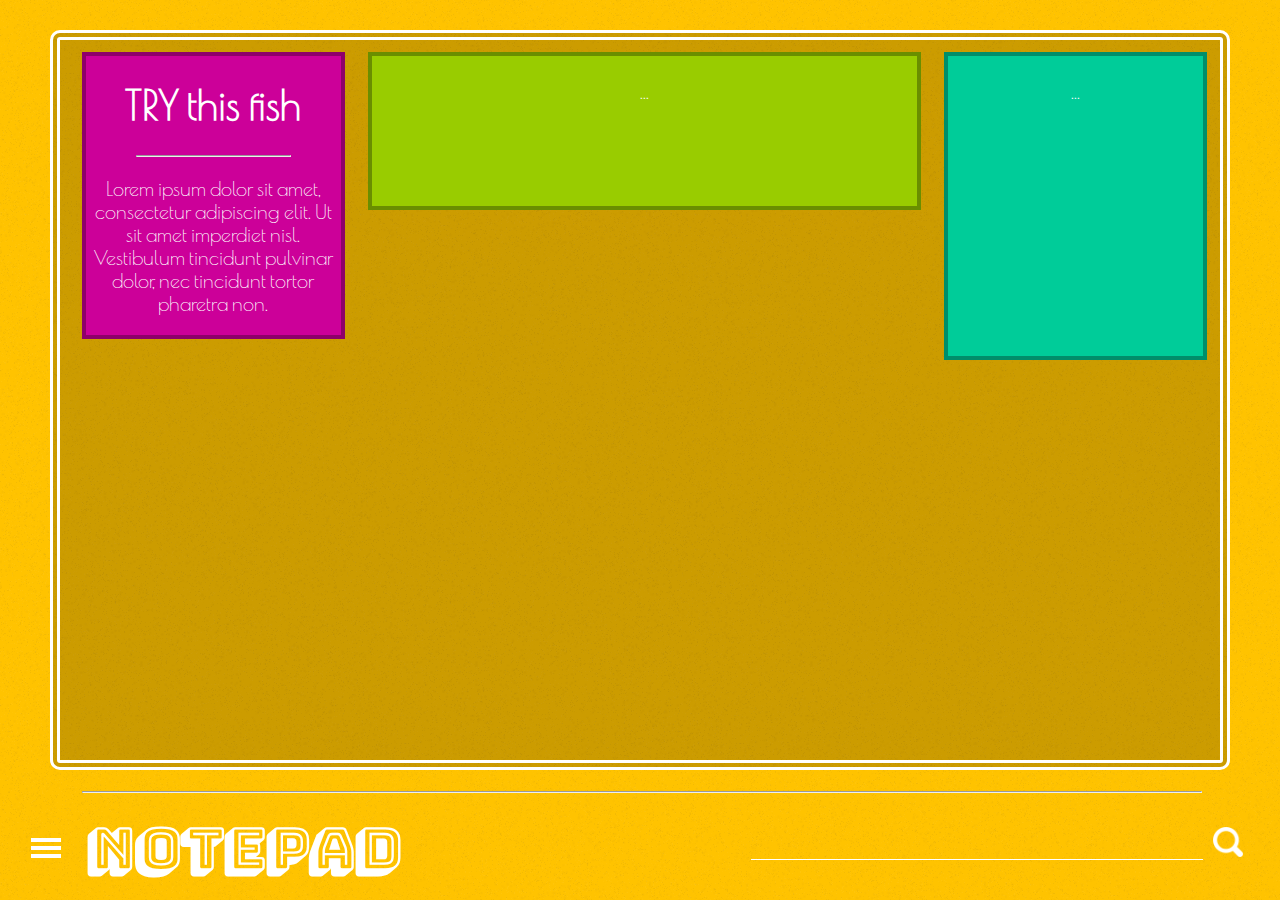
<file: index.html>
<!DOCTYPE html>
<html>
<head>
	<title>Notes</title>
</head>
	<link rel="stylesheet" type="text/css" href="note.css">
	<link href="https://fonts.googleapis.com/css?family=Bungee+Shade" rel="stylesheet">
	<!-- <link href="https://fonts.googleapis.com/css?family=Roboto+Condensed" rel="stylesheet">  -->
	<link href="https://fonts.googleapis.com/css?family=Poiret+One" rel="stylesheet">
	<script src="angular.js" ></script>
	<script src="packery/packery.pkgd.js"></script>
	<!-- <link href="https://fonts.googleapis.com/css?family=Cormorant+SC:300, 400" rel="stylesheet"> -->
	<!-- <script type="text/javascript" src="packery/packery.pkgd.js"></script>  -->
<body>

	<div class="content-wrapper">
		<div class="grid">
			<div class="grid-item">
				<img src="close.ico" class="note-delete">
				<h1 class="note-heading">TRY this fish</h1>
				<hr width="60%" >
				<p class ="note-text">Lorem ipsum dolor sit amet, consectetur adipiscing elit. Ut sit amet imperdiet nisl. Vestibulum tincidunt pulvinar dolor, nec tincidunt tortor pharetra non.</p>
			</div>
			<div class="grid-item grid-item-w2">
				<img src="close.ico" class="note-delete">
				<h2 class="note-heading"></h2>
				<p class ="note-text">...</p>
			</div>
			<div class="grid-item grid-item-h2" >
				<img src="close.ico" class="note-delete">
				<h2 class="note-heading"></h2>
				<p class ="note-text">...</p>
			</div>
		</div>
		<div id="form" ng-app="app">
			<div id="form-fill">
				<center>

					<h3>
						<label>Heading</label>
						<input type="text" ng-model="heading" name="head">
					</h3>
					<span>
						<input type="radio" name="opt" ng-model="checkboxModel" value="text">
						<label for="opt1">Text1</label>

						<input type="radio" name="opt" ng-model="checkboxModel" value="image">
						<label for="opt2">Text2</label>
						<div ng-show="checkboxModel == 'text' ">
							<p>yooo yoo <br> this is box one</p>
						</div>
						<div ng-show="checkboxModel == 'image' ">
							<p>
								wooo woo <br> this is box two.
							</p>
						</div>
					</span>
				</center>
			</div>
			<div id="form-show" title="Sample Note">
				<div class="sample-note1">
				<center>
					<h2><b>{{heading}}</b></h2>
				</center>
				</div>
			</div>
		</div>
	</div>


	<div class="footer-wrapper">
		<hr width="90%">
		<h1>Notepad</h1>
		<div id="menu-btn" title="Add new Note">
			<i></i>
			<i></i>
			<i></i>
		</div>
		<div id="search">
			<input type="text" name="search-value">
			<img src="search.png">
		</div>
	</div>


</body>
<script type="text/javascript" src="note-ang.js"></script>
<script type="text/javascript" src="note.js"></script>

</html>
</file>
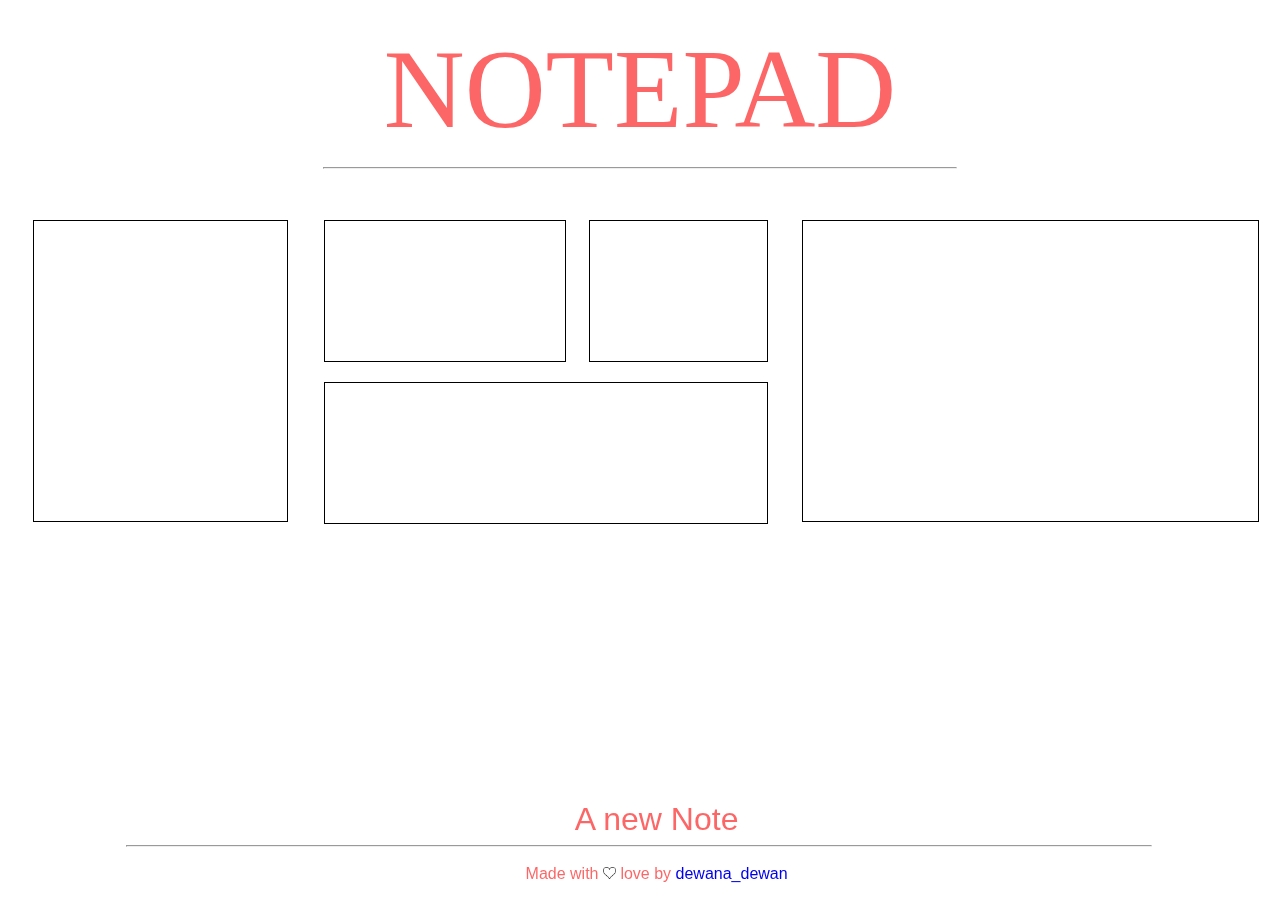
<file: note.html>
<!DOCTYPE html>
<html>
<head>
	<title>Notes</title>
<style type="text/css">
	
	
	#heading{
		font-weight: lighter;
		font-size: 700%;
		color:rgba(250,0,0,.6);
		margin-top: 2%;
		margin-bottom: 1%;
		font-family:sans-seri;
	}
	#feed{
		position: relative;
		width:100%;
		display:inline-block;
		margin: 0px;
	}
	.col-4{
		position: absolute;
		right:0%;
		width:36%;
		margin-top:2%;
		margin-left: 2%;
		margin-right: 1%;
		margin-bottom: 2%;
		height:300px;
		border:1px solid black;
		display:inline-block;
	}
	.col-2-1{
		position: absolute;
		left:0%;
		width:20%;
		margin-top:2%;
		margin-left: 2%;
		margin-right: 1%;
		margin-bottom: 2%;
		height:300px;
		border:1px solid black;
		display:inline-block;
	}
	.col-2-2{
		position:absolute; ;
		width:19%;
		left:23%;
		margin-top:2%;
		margin-left: 2%;
		margin-right: 1%;
		margin-bottom: 2%;
		height:140px;
		border:1px solid black;
		display:inline-block;
	}
	.col-2-3{
		position:absolute;
		width:35%;
		left:23%;
		top:180px;
		margin-top:2%;
		margin-left: 2%;
		margin-right: 1%;
		margin-bottom: 2%;
		height:140px;
		border:1px solid black;
		display:inline-block;
	}
	.col-2-4{
		position:absolute; ;
		width:14%;
		left:44%;
		margin-top:2%;
		margin-left: 2%;
		margin-right: 1%;
		margin-bottom: 2%;
		height:140px;
		border:1px solid black;
		display:inline-block;
	}



	#new-button{
		cursor: pointer;
		width:30%;
		text-align: center;
		position: fixed;
		bottom:5%;
		font-family: sans-serif;
		font-size: 200%;
		margin: 1%;
		padding:.3%;
		left:35%;
		color:rgba(250,0,0,.6);
		font-weight: lighter;
		transition:all .4s;
	}
	#new-button:hover{
		width:40%;
		left:30%;
		color:white;
		background-color:rgba(250,0,0,.6);
		box-shadow: 0px 0px 20px rgba(250,0,0,.6);
		transition:all .4s;
	}

	#new-button:visited{
		color:white;
		background-color:blue;
	}
	#end-note{
		position: fixed;
		width:30%;
		bottom:0px;
		font-family: sans-serif;
		font-size: 100%;
		margin: 1%;
		padding:.3%;
		left:35%;
		text-align: center;
		color:rgba(250,0,0,.6);
		font-weight: lighter;
	}
	#text-note{
		width:80%;
		height:0px;
		padding:2%;
		max-width: 260px;
		max-height: 150px;
		font-size: 100%;
		transition: all .2s;

	}
	#text-list{
		width:95%;
		height:15px;
		padding:2%;
		max-width: 80%;
		max-height: 15px;
		font-size: 100%;
		display: inline-block;
	}
	#text-note-head{
		width:75%;
		background-color: rgba(255,255,255 ,0); 
		border-width: 0px;
		align-content: center;
		text-align: center;
		font-size: 200%;
	}
	#add-text , #add-image , #add-list{
		cursor: pointer;
		z-index: 1000;
		text-align: center;
		width:100%;
		margin:1px;
	}
	#add-text{
		color:rgba(255,150,0,.8);
		border:2px solid rgba(255,150,0,.8);
		border-radius: 0px 0px 0px 0px;
		font-family: sans-serif;
		font-weight: lighter;
		transition: all .4s;
	}
	#add-text:hover{
		color:white;
		background-color: rgba(255,150,0,.8);
		border-radius: 0px 0px 0px 0px;
		transition: all .4s;
	}
	#add-list{
		color:rgba(0,150,0,.8);
		border:2px solid rgba(0,150,0,.8);
		border-radius: 0px 0px 0px 0px;
		font-family: sans-serif;
		font-weight: lighter;
		transition: all .4s;
	}
	#add-list:hover{
		color:white;
		background-color: rgba(0,150,0,.8);
		border-radius: 0px 0px 0px 0px;
		transition: all .4s;
	}
	#add-image{
		color:rgba(0,100,250,.8);
		font-family: sans-serif;
		border:2px solid rgba(0,100,250,.7);
		font-weight: lighter;
		border-radius: 0px 0px 0px 0px;
		transition: all .4s;
	}
	#add-image:hover{
		color:white;
		background-color: rgba(0,100,250,.7);
		border-radius: 0px 0px 0px 0px;
		transition: all .4s;

	}
	table , tr{
		text-align: center;
	}
	th{
		width:30%;
	}
	
	legend{
		font-size: 140%;
		text-align: 
	}
	a{
		text-decoration: none;
	}
	#add{
		position: fixed;
		height:400px;
		right:0;
		width:30%;
		float:right;
		padding:20px;
		height:;
		overflow: auto;
		background-color: rgba(0,0,0,0);
	}
	#list-add , #text-add{
		overflow: hidden;
		position: relative;
		display: none;
		opacity: 0;
		height: auto;
		transition: all ,.4s;
	}
	#thetable{
		overflow: hidden;
		background-color: rgba(255,255,255 , .9);
		padding:2%;
		border-radius: 10px;
		top:40%;
		box-shadow: 0px 0px 30px black;
		z-index: 100;
		opacity: 0;
        width: 20%;
        left:40%;
        height:;
        position: fixed;
		display: none;
		transition: all .4s;
	}
	#hider{
		width:100%;
		height:100%;
		position: absolute;
		opacity: 0;
		z-index:0;
		display: none;
		top:0px;
		bottom: 0px;
		left: 0px;
		right:0px;
		background-color: rgba(0,0,0,.5);
		transition: all , .4s ;
	}
	#addda_shit{
		margin-top: 4%;
		display: none;
		font-family: sans-serif;
		transition: all .4s;
		width:70%;
		background-color: rgba(0,0,0,.4);
		color: white;
		font-size: 130%;
		transition: all  .2s;

	}
	#addda_shit:hover{
		cursor: pointer;
		background-color: rgba(0,0,0,.5);
		box-shadow: 0px 0px 1px black;
		transition: all .2s;
	}

</style>
</head>
<body>
<center>
	<h1 id="heading" >NOTEPAD</h1>
	<hr width="50%">
	</center>

	<div id="feed">
		<br>	
		<div class="col-2-1" id="feed1"></div>
		<div class="col-2-2" id="feed2"></div>
		<div class="col-2-3" id="feed3"></div>
		<div class="col-2-4" id="feed4"></div>
		<div class="col-4" id="feed5"></div>

	</div>

	<div id="thetable" >
	
		<h1 id="add-text">TEXT</h1>
		<h1 id="add-list">LIST</h1>
		<h1 id="add-image" onclick="alert('Feature coming soon!')">IMAGE</h1>
		<br>
			
	
	<center>

	<fieldset id="text-add" style="position: relative; width:84%; ">
	<legend>TEXT</legend>
	<input id="text-note-head" placeholder="Heading"><br><br>
	<textarea id="text-note" placeholder="Text"></textarea><br>
	<!--select>
			<option>ADD Priority option</option>
			<option>asdfdfa</option>
	</select-->
	</fieldset>

	<fieldset id="list-add" style="position: relative; width:84%; ">
	<legend>LIST</legend>
	<input id="text-note-head" placeholder="Heading"><br>

	<div id="nodes" style="display: inline-block; width: 80%;">
		<div id="node">
			<h1 style="margin-right: 15px; margin: 3px; height: 22px; display: inline-block; border-radius: 0%" >*</h1>
			<textarea id="text-list" placeholder="Text"></textarea>
			<br>
		</div>
	</div>	
	&nbsp;
	<h1 title="New node" onclick="addnode()" style="display: inline-block; font-size: 250%; margin: 0px">+</h1>
	<!--select>
			<option>ADD Priority option</option>
			<option>asdfdfa</option>
	</select-->
	</fieldset>

		<button id="addda_shit" onclick="get_in_feed()">Add NOTE</button>
	</center>
	</div>
	
</center>


	<hr style="position: fixed; bottom:5%; width: 80%; right:10%">
			<h4 id="new-button" >A new Note</h4><h3 id="end-note">Made with <img style="width:13px" src="images.png"> love by <a href="#">dewana_dewan</a></h3>
	<div id="hider"></div>
	




</center>
<script type="text/javascript" src="note.js">

/*document.getElementById('add-list'),addEventListener('click',function(){
	setTimeout(function(){	
		document.getElementById('text-add').style.opacity = '0';
	},100);
	document.getElementById('text-add').style.display = 'none';
	document.getElementById('list-add').style.display = 'initial';
	document.getElementById('thetable').style.top = '20%';
	document.getElementById('thetable').style.width = '30%';
	document.getElementById('thetable').style.left = '35%';
	setTimeout(function(){	
		document.getElementById('list-add').style.opacity = '0';
	},100);
})*/

</script>
</body>
</html>
</file>
<file: note.css>
@font-face {
  font-family: 'Cormorant SC';
  src: url('Cormorant_SC/CormorantSC-Light.ttf') format('truetype');
}

body{
	font-family: 'Poiret One', serif;
	font-size: 20px;
	color: white;
	background-color: rgba(255, 195, 0,1);
	background-image:url(grain.png);
}

p{
	font-weight: 500;
}

input{
	color:green;
	font-size: 22px;
	font-family: 'Poiret One', serif;
	background-color: rgba(0,0,0,0);
	border-width: 0px;
	border-bottom: 1px solid white;
	transition: all .2s;
}

input:focus{
	color:green;
	font-size: 22px;
	font-family: 'Poiret One', serif;
	outline : none;
	border-bottom: 2px solid lightgreen;

 
}

/*@keyframes show_delete_butt{
	from{
		opacity: 0;
	}
	to{
		opacity: 1;
	}
}*/

.grid{
	left:10px;
	/*transition: transform .5s;*/
	transition: left .5s !important;
}
.grid-item { 
	width: 22%;
	min-height: 150px;
	/*border: 2px solid grey;*/
	text-align: center;
	margin: 1%;
	background: #C09;
	border: 4px solid #000;
 	border-color: hsla(0, 0%, 0%, 0.3);
 	transition: box-shadow .4s;
}
.grid-item:hover{
	/*cursor: pointer;*/
	box-shadow: 0px 0px 10px 1px grey;
 	transition: box-shadow .4s;

}
.grid-item:hover .note-delete{
	opacity: 1;
	/*animation-name: show_delete_butt;
	animation-duration: .5s;
	animation-iteration-count: 1;*/ 
}
.grid-item-w2 { 
	width: 47%;
	background: #9C0; 
}
.grid-item-h2 {
	height:300px;
	background: #0C9;
}

#form{
	height: 100%;
	left:-1500px;
	top: 20px;
	width: 97%;
	position: absolute;
	/*display: none;*/
	/*transform: rotateY(90deg);*/
	/*transition: transform 1s;*/
	transition: left .5s;
}

#form-show{
	height: 80%;
	position: absolute;
	width: 38%;
	right: 2%;
	padding: 20px;

	border-left: 2px solid white;
	/*background: white;*/
}
#form-fill{
	height: 90%;
	position: absolute;
	width: 58%;
	left: 2%;
	/*background-color: red;*/
}

.footer-wrapper{
	height: 100px;
	padding: 10px;
	margin:3px;
	width: 97%;
	font-size: 28px;
	background-color: rgb(194, 213, 63)
	box-shadow: 0px 0px 5px 2px #E3AE57;
	position: fixed;
	bottom: 10px;
	/*align-content: center;*/
}

#menu-btn{
	top:55px;
	position: absolute;
	width: 50px;
	height:50px;
}

#menu-btn:hover{
	cursor: pointer;
}

#menu-btn:hover i{
	background: red;
}

#menu-btn div{
	display: inline-block;
}

#menu-btn i{
	position: absolute;
	display: block;
	height: 4px;
	background: white;
	width: 30px;
	left: 10px;
	transition: background .3s;
}

#menu-btn i:nth-child(1) {
	top: 16px;
}

#menu-btn i:nth-child(2) {
	top: 24px;
}

#menu-btn i:nth-child(3) {
	top: 32px;
}

.footer-wrapper h1{
	position: absolute;
	top: 40px;
	left: 70px;
	color: white;
	font-family: 'Bungee Shade', cursive;
	margin: 0px;
	padding: 5px;
}

#search{
	position: absolute;
	height: 40px;
	top:60px;
	right: 20px;
}
#search input{
	position: absolute;
	font-size: 30px;
	/*background-color: rgba(0,0,0,0);*/
	/*border-width: 0px;*/
	/*border-bottom: 1px solid white;*/
	height: 30px;
	width: 35vw;
	right: 50px;
}

#search input:focus{
	border-bottom: 2px solid red;
}

#search img{
	position: absolute;
	height: 30px;
	right: 10px
}

.content-wrapper{
	position: absolute;
	border:.5em double white;
	border-radius: 10px;
	background-color: rgba(0,00,00,.2);
	overflow-y: hidden;
	overflow-x: hidden;
	bottom: 130px;
	right: 50px;
	left: 50px;
	top: 30px;
}

.note-delete{
	display: block;
	opacity: 0;
	position: absolute;
	width: 30px;
	top: -10px;
	right: -10px;
	transition: transform .4s, opacity .4s;
}
.note-delete:hover{
	transform: rotate(90deg);
	cursor: pointer;
	transition: transform .4s, opacity .4s;
}

.sample-note1{
	width: 200px;
	height: 200px;
	border: 4px solid;
	margin: 1%;
	background: #C09;
	border: 4px solid #000;
 	border-color: hsla(0, 0%, 0%, 0.3);
 	transition: box-shadow .4s;
}
</file>
